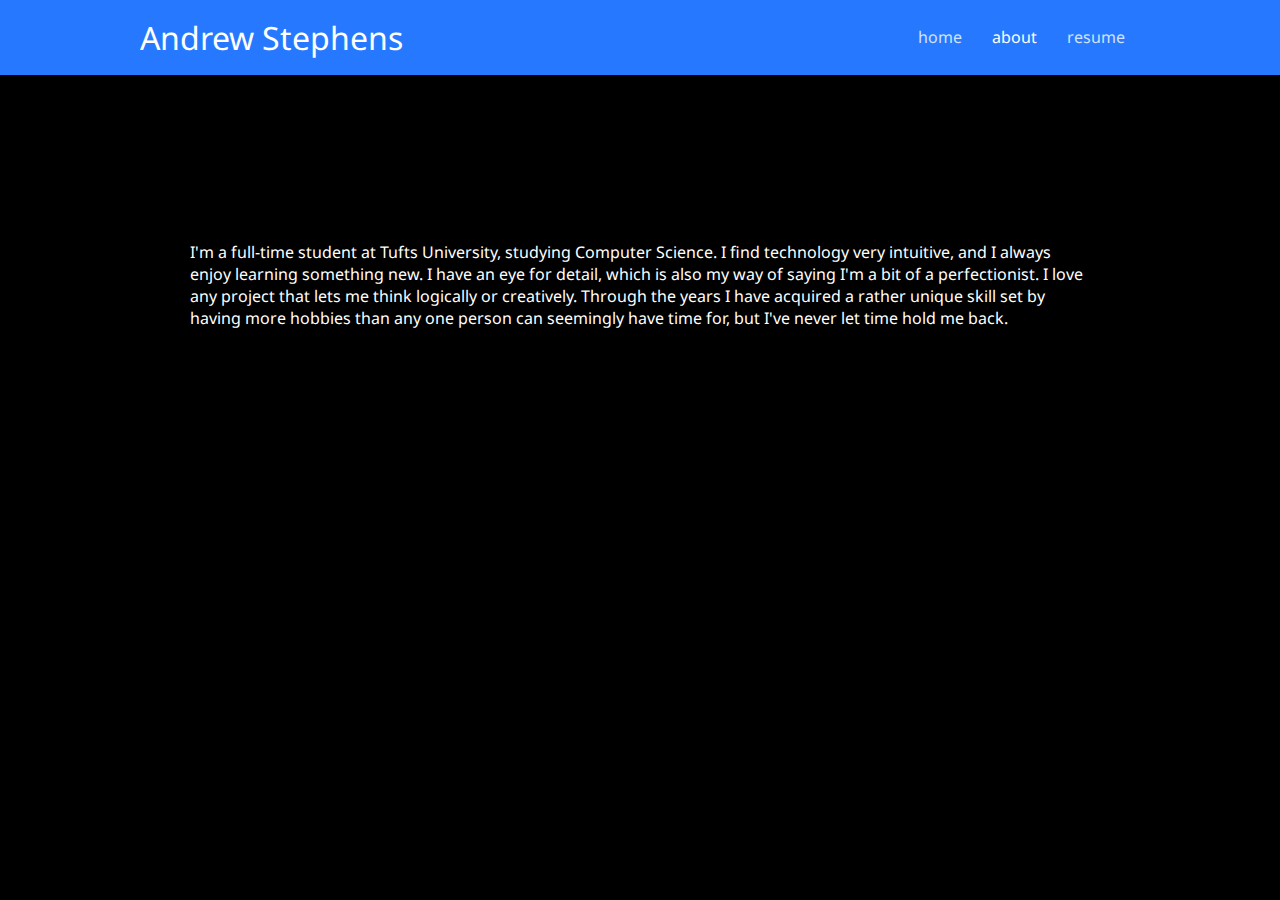
<file: bio.html>
<!DOCTYPE html>
<html>
<head>
	<meta charset="utf-8" />
	<title>About Andrew Stephens | Andrew Media Productions</title>
	<link href="http://fonts.googleapis.com/css?family=Noto+Sans:400,700,400italic,700italic" rel="stylesheet" type="text/css">
	<link href="css/main.css" rel="stylesheet" />
</head>
<body id="bio">

	<header id="pagetop">

		<div class="wrapper">

			<h1>Andrew Stephens</h1>

			<ul>
				<li><a href="index.html">home</a></li>
				<li class="current"><a href="bio.html">about</a></li>
				<li><a href="resume.html">resume</a></li>
			</ul>

		</div><!-- .wrapper -->

	</header>

	<div class="wrapper">

		<article id="main">

			<p>I'm a full-time student at Tufts University, studying Computer Science. I find technology very intuitive, and I always enjoy learning something new. I have an eye for detail, which is also my way of saying I'm a bit of a perfectionist. I love any project that lets me think logically or creatively. Through the years I have acquired a rather unique skill set by having more hobbies than any one person can seemingly have time for, but I've never let time hold me back.</p>

		</article><!-- #main -->

	</div><!-- .wrapper -->

</body>
</html>
</file>
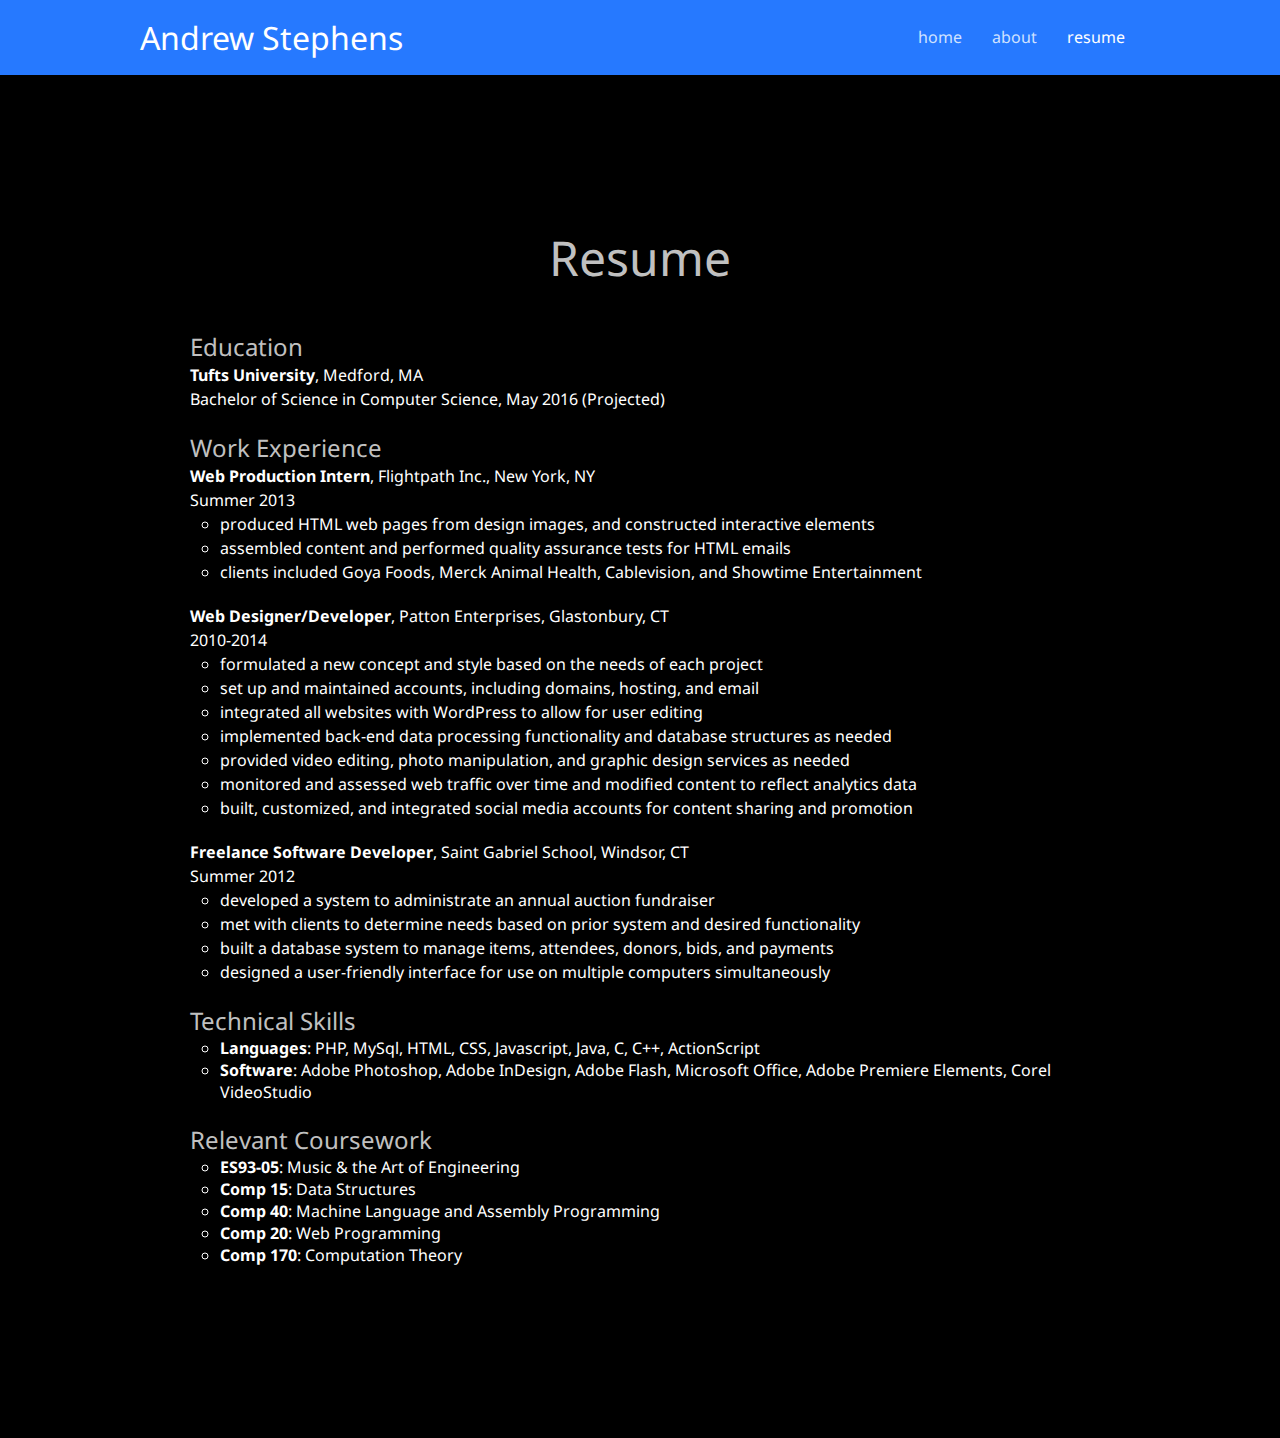
<file: resume.html>
<!DOCTYPE html>
<html>
<head>
	<meta charset="utf-8" />
	<title>Resume Andrew Stephens | Andrew Media Productions</title>
	<link href="http://fonts.googleapis.com/css?family=Noto+Sans:400,700,400italic,700italic" rel="stylesheet" type="text/css">
	<link href="css/main.css" rel="stylesheet" />
</head>
<body id="resume">

	<header id="pagetop">

		<div class="wrapper">

			<h1>Andrew Stephens</h1>

			<ul>
				<li><a href="index.html">home</a></li>
				<li><a href="bio.html">about</a></li>
				<li class="current"><a href="resume.html">resume</a></li>
			</ul>

		</div><!-- .wrapper -->

	</header>

	<div class="wrapper">

		<article id="main">

			<h1 class="mega-title">Resume</h1>

				<h2 class="resume-title">Education</h2>

				<ul class="resume-list">
					<li>
						<span class="strong">Tufts University</span>, Medford, MA<br />
						Bachelor of Science in Computer Science, May 2016 (Projected)
					</li>
				</ul>
				
				<h2 class="resume-title">Work Experience</h2>

				<ul class="resume-list">
					<li>
						<span class="strong">Web Production Intern</span>, Flightpath Inc., New York, NY<br />
						Summer 2013
						<ul class="resume-list-bullet">
							<li> produced HTML web pages from design images, and constructed interactive elements</li>
							<li> assembled content and performed quality assurance tests for HTML emails</li>
							<li> clients included Goya Foods, Merck Animal Health, Cablevision, and Showtime Entertainment</li>
						</ul>
					</li>
					<li>
						<span class="strong">Web Designer/Developer</span>, Patton Enterprises, Glastonbury, CT<br />
						2010-2014
						<ul class="resume-list-bullet">
							<li> formulated a new concept and style based on the needs of each project</li>
							<li> set up and maintained accounts, including domains, hosting, and email</li>
							<li> integrated all websites with WordPress to allow for user editing</li>
							<li> implemented back-end data processing functionality and database structures as needed</li>
							<li> provided video editing, photo manipulation, and graphic design services as needed</li>
							<li> monitored and assessed web traffic over time and modified content to reflect analytics data</li>
							<li> built, customized, and integrated social media accounts for content sharing and promotion</li>
						</ul>
					</li>
					<li>
						<span class="strong">Freelance Software Developer</span>, Saint Gabriel School, Windsor, CT<br />
						Summer 2012
						<ul class="resume-list-bullet">
							<li> developed a system to administrate an annual auction fundraiser</li>
							<li> met with clients to determine needs based on prior system and desired functionality</li>
							<li> built a database system to manage items, attendees, donors, bids, and payments</li>
							<li> designed a user-friendly interface for use on multiple computers simultaneously</li>
						</ul>
					</li>
				</ul>

				<h2 class="resume-title">Technical Skills</h2>

				<ul class="resume-list-bullet">
					<li>
						<span class="strong">Languages</span>: PHP, MySql, HTML, CSS, Javascript, Java, C, C++, ActionScript
					</li>
					<li>
						<span class="strong">Software</span>: Adobe Photoshop, Adobe InDesign, Adobe Flash, Microsoft Office, Adobe Premiere Elements, Corel VideoStudio
					</li>
				</ul>

				<h2 class="resume-title">Relevant Coursework</h2>

				<ul class="resume-list-bullet">
					<li><span class="strong">ES93-05</span>: Music &amp; the Art of Engineering</li>
					<li><span class="strong">Comp 15</span>: Data Structures</li>
					<li><span class="strong">Comp 40</span>: Machine Language and Assembly Programming</li>
					<li><span class="strong">Comp 20</span>: Web Programming</li>
					<li><span class="strong">Comp 170</span>: Computation Theory</li>
				</ul>

		</article><!-- #main -->

		&nbsp;

	</div><!-- .wrapper -->

</body>
</html>
</file>
<file: css/main.css>
html {
	height:100%;
	background: url(http://lorempixel.com/1920/1080/city) black no-repeat center center fixed;
	background-size: cover;
}

body {
	margin:0;
	padding:0;
	font-family: "Noto Sans", Arial, sans-serif;
	height:100%;
}

h1, h2, h3, h4 {
	margin:0;
}

a:link, a:visited {
	color: #2679FF;
	text-decoration: none;
	transition: 0.2s all ease;
}

a:hover {
	color:white;
}

.wrapper {
	width: 1000px;
	margin:0 auto;
}

.clearfix {
	clear:both;
}

.column2 {
	width: 46%;
	margin:0 2%;
	float:left;
}

a.actionbutton {
	background: #2679FF;
	color: white;
	font-size: 14px;
	display: block;
	padding: 7px 0;
	margin: 20px 5%;
	width: 40%;
	text-align: center;
	float:left;
	transition: 0.2s all ease;
}

a.actionbutton:hover {
	background: #ce9a00;
}

.strong { font-weight: bold; }
.em { font-style: italic; }

/******************
Header 
******************/

#pagetop {
	background: #2679FF;
	height:75px;
	color:white;
}

#pagetop h1 {
	font-weight:normal;
	font-size:32px;
	line-height:75px;
	float:left;
}

#pagetop ul {
	list-style: none;
	float:right;
	margin:0;
}

#pagetop li {
	float: left;
}

#pagetop li a {
	display: block;
	padding: 0 15px;
	margin: 0;
	color:#D0E2FF;
	line-height:75px;
	transition: 0.2s all ease;
}

#pagetop li.current a {
	color:white;
}

#pagetop li a:hover {
	text-decoration: none;
	background:#003EA2;
}

/******************
Main Content Area
******************/

#main {
	background: rgba(0,0,0,0.8);
	padding:50px;
	min-height:400px;
	margin: 100px 0;
	color:white;
	
}

h1.mega-title {
	font-size:48px;
	color:#c0c0c0;
	text-align: center;
	margin-bottom:40px;
	font-weight: normal;
}

#home #main p {
	line-height:32px;
	color: #c0c0c0;
	text-align: center;
}

#home #main .column2 { margin:0 5%; }
#home #main .columnA { width: 55%; }
#home #main .columnB { width: 25%; }

/******************
Resume
******************/

h2.resume-title {
	font-size:24px;
	font-weight:normal;
	color: #c0c0c0;
	margin-top:20px;
}

ul.resume-list {
	list-style: none;
	padding:0;
	margin:0;
}

.resume-list li {
	margin:0;
	padding:0;
	margin-bottom:20px;
	line-height:24px;
}

ul.resume-list-bullet {
	list-style-type: circle;
	margin:0;
	padding:0 0 0 30px;
}

ul.resume-list-bullet li {
	margin:0;
}
</file>
